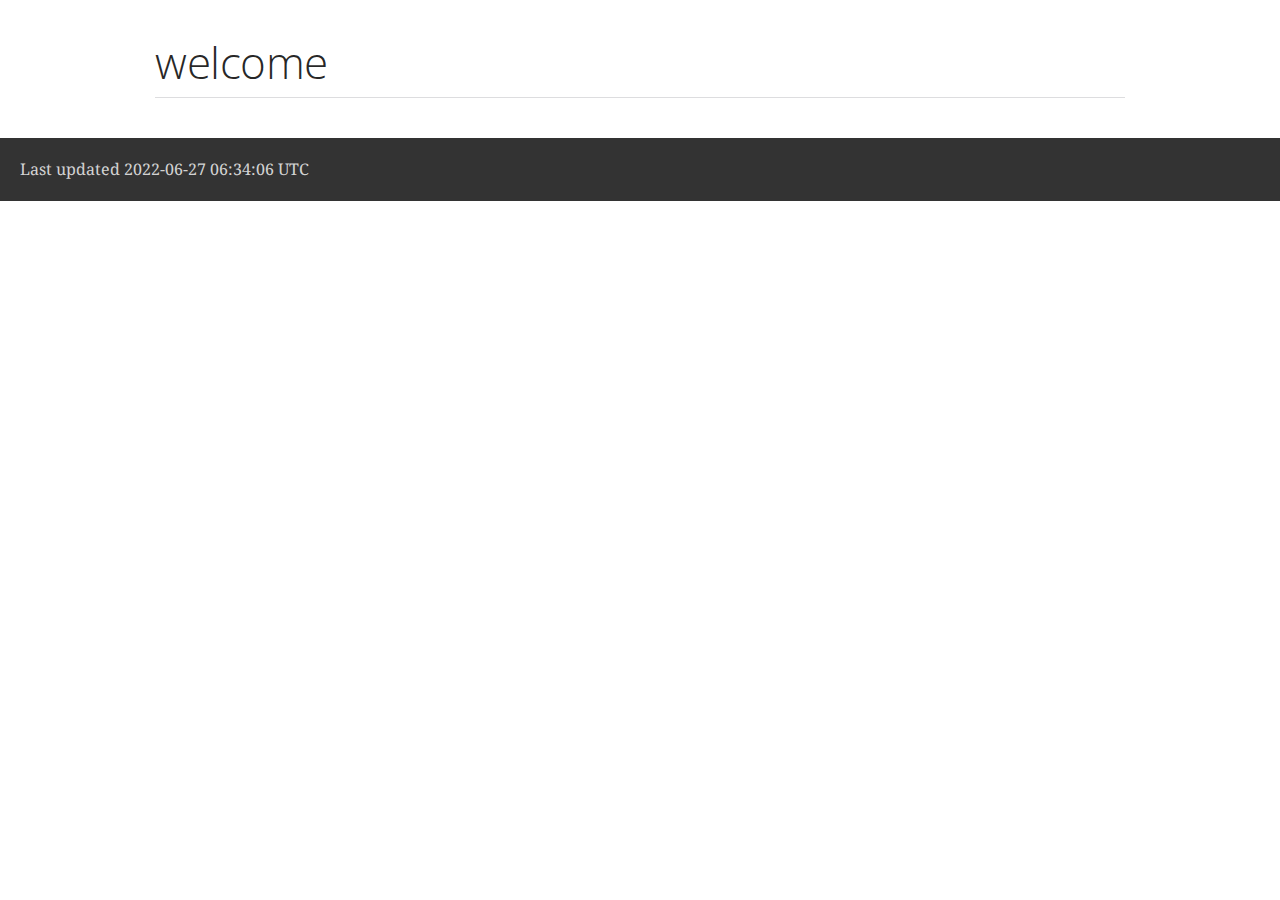
<file: docs/index.html>
<!DOCTYPE html>
<html lang="en">
<head>
<meta charset="UTF-8">
<meta http-equiv="X-UA-Compatible" content="IE=edge">
<meta name="viewport" content="width=device-width, initial-scale=1.0">
<meta name="generator" content="Asciidoctor 2.0.17">
<title>welcome</title>
<link rel="stylesheet" href="https://fonts.googleapis.com/css?family=Open+Sans:300,300italic,400,400italic,600,600italic%7CNoto+Serif:400,400italic,700,700italic%7CDroid+Sans+Mono:400,700">
<style>
/*! Asciidoctor default stylesheet | MIT License | https://asciidoctor.org */
/* Uncomment the following line when using as a custom stylesheet */
/* @import "https://fonts.googleapis.com/css?family=Open+Sans:300,300italic,400,400italic,600,600italic%7CNoto+Serif:400,400italic,700,700italic%7CDroid+Sans+Mono:400,700"; */
html{font-family:sans-serif;-webkit-text-size-adjust:100%}
a{background:none}
a:focus{outline:thin dotted}
a:active,a:hover{outline:0}
h1{font-size:2em;margin:.67em 0}
b,strong{font-weight:bold}
abbr{font-size:.9em}
abbr[title]{cursor:help;border-bottom:1px dotted #dddddf;text-decoration:none}
dfn{font-style:italic}
hr{height:0}
mark{background:#ff0;color:#000}
code,kbd,pre,samp{font-family:monospace;font-size:1em}
pre{white-space:pre-wrap}
q{quotes:"\201C" "\201D" "\2018" "\2019"}
small{font-size:80%}
sub,sup{font-size:75%;line-height:0;position:relative;vertical-align:baseline}
sup{top:-.5em}
sub{bottom:-.25em}
img{border:0}
svg:not(:root){overflow:hidden}
figure{margin:0}
audio,video{display:inline-block}
audio:not([controls]){display:none;height:0}
fieldset{border:1px solid silver;margin:0 2px;padding:.35em .625em .75em}
legend{border:0;padding:0}
button,input,select,textarea{font-family:inherit;font-size:100%;margin:0}
button,input{line-height:normal}
button,select{text-transform:none}
button,html input[type=button],input[type=reset],input[type=submit]{-webkit-appearance:button;cursor:pointer}
button[disabled],html input[disabled]{cursor:default}
input[type=checkbox],input[type=radio]{padding:0}
button::-moz-focus-inner,input::-moz-focus-inner{border:0;padding:0}
textarea{overflow:auto;vertical-align:top}
table{border-collapse:collapse;border-spacing:0}
*,::before,::after{box-sizing:border-box}
html,body{font-size:100%}
body{background:#fff;color:rgba(0,0,0,.8);padding:0;margin:0;font-family:"Noto Serif","DejaVu Serif",serif;line-height:1;position:relative;cursor:auto;-moz-tab-size:4;-o-tab-size:4;tab-size:4;word-wrap:anywhere;-moz-osx-font-smoothing:grayscale;-webkit-font-smoothing:antialiased}
a:hover{cursor:pointer}
img,object,embed{max-width:100%;height:auto}
object,embed{height:100%}
img{-ms-interpolation-mode:bicubic}
.left{float:left!important}
.right{float:right!important}
.text-left{text-align:left!important}
.text-right{text-align:right!important}
.text-center{text-align:center!important}
.text-justify{text-align:justify!important}
.hide{display:none}
img,object,svg{display:inline-block;vertical-align:middle}
textarea{height:auto;min-height:50px}
select{width:100%}
.subheader,.admonitionblock td.content>.title,.audioblock>.title,.exampleblock>.title,.imageblock>.title,.listingblock>.title,.literalblock>.title,.stemblock>.title,.openblock>.title,.paragraph>.title,.quoteblock>.title,table.tableblock>.title,.verseblock>.title,.videoblock>.title,.dlist>.title,.olist>.title,.ulist>.title,.qlist>.title,.hdlist>.title{line-height:1.45;color:#7a2518;font-weight:400;margin-top:0;margin-bottom:.25em}
div,dl,dt,dd,ul,ol,li,h1,h2,h3,#toctitle,.sidebarblock>.content>.title,h4,h5,h6,pre,form,p,blockquote,th,td{margin:0;padding:0}
a{color:#2156a5;text-decoration:underline;line-height:inherit}
a:hover,a:focus{color:#1d4b8f}
a img{border:0}
p{line-height:1.6;margin-bottom:1.25em;text-rendering:optimizeLegibility}
p aside{font-size:.875em;line-height:1.35;font-style:italic}
h1,h2,h3,#toctitle,.sidebarblock>.content>.title,h4,h5,h6{font-family:"Open Sans","DejaVu Sans",sans-serif;font-weight:300;font-style:normal;color:#ba3925;text-rendering:optimizeLegibility;margin-top:1em;margin-bottom:.5em;line-height:1.0125em}
h1 small,h2 small,h3 small,#toctitle small,.sidebarblock>.content>.title small,h4 small,h5 small,h6 small{font-size:60%;color:#e99b8f;line-height:0}
h1{font-size:2.125em}
h2{font-size:1.6875em}
h3,#toctitle,.sidebarblock>.content>.title{font-size:1.375em}
h4,h5{font-size:1.125em}
h6{font-size:1em}
hr{border:solid #dddddf;border-width:1px 0 0;clear:both;margin:1.25em 0 1.1875em}
em,i{font-style:italic;line-height:inherit}
strong,b{font-weight:bold;line-height:inherit}
small{font-size:60%;line-height:inherit}
code{font-family:"Droid Sans Mono","DejaVu Sans Mono",monospace;font-weight:400;color:rgba(0,0,0,.9)}
ul,ol,dl{line-height:1.6;margin-bottom:1.25em;list-style-position:outside;font-family:inherit}
ul,ol{margin-left:1.5em}
ul li ul,ul li ol{margin-left:1.25em;margin-bottom:0}
ul.square li ul,ul.circle li ul,ul.disc li ul{list-style:inherit}
ul.square{list-style-type:square}
ul.circle{list-style-type:circle}
ul.disc{list-style-type:disc}
ol li ul,ol li ol{margin-left:1.25em;margin-bottom:0}
dl dt{margin-bottom:.3125em;font-weight:bold}
dl dd{margin-bottom:1.25em}
blockquote{margin:0 0 1.25em;padding:.5625em 1.25em 0 1.1875em;border-left:1px solid #ddd}
blockquote,blockquote p{line-height:1.6;color:rgba(0,0,0,.85)}
@media screen and (min-width:768px){h1,h2,h3,#toctitle,.sidebarblock>.content>.title,h4,h5,h6{line-height:1.2}
h1{font-size:2.75em}
h2{font-size:2.3125em}
h3,#toctitle,.sidebarblock>.content>.title{font-size:1.6875em}
h4{font-size:1.4375em}}
table{background:#fff;margin-bottom:1.25em;border:1px solid #dedede;word-wrap:normal}
table thead,table tfoot{background:#f7f8f7}
table thead tr th,table thead tr td,table tfoot tr th,table tfoot tr td{padding:.5em .625em .625em;font-size:inherit;color:rgba(0,0,0,.8);text-align:left}
table tr th,table tr td{padding:.5625em .625em;font-size:inherit;color:rgba(0,0,0,.8)}
table tr.even,table tr.alt{background:#f8f8f7}
table thead tr th,table tfoot tr th,table tbody tr td,table tr td,table tfoot tr td{line-height:1.6}
h1,h2,h3,#toctitle,.sidebarblock>.content>.title,h4,h5,h6{line-height:1.2;word-spacing:-.05em}
h1 strong,h2 strong,h3 strong,#toctitle strong,.sidebarblock>.content>.title strong,h4 strong,h5 strong,h6 strong{font-weight:400}
.center{margin-left:auto;margin-right:auto}
.stretch{width:100%}
.clearfix::before,.clearfix::after,.float-group::before,.float-group::after{content:" ";display:table}
.clearfix::after,.float-group::after{clear:both}
:not(pre).nobreak{word-wrap:normal}
:not(pre).nowrap{white-space:nowrap}
:not(pre).pre-wrap{white-space:pre-wrap}
:not(pre):not([class^=L])>code{font-size:.9375em;font-style:normal!important;letter-spacing:0;padding:.1em .5ex;word-spacing:-.15em;background:#f7f7f8;border-radius:4px;line-height:1.45;text-rendering:optimizeSpeed}
pre{color:rgba(0,0,0,.9);font-family:"Droid Sans Mono","DejaVu Sans Mono",monospace;line-height:1.45;text-rendering:optimizeSpeed}
pre code,pre pre{color:inherit;font-size:inherit;line-height:inherit}
pre>code{display:block}
pre.nowrap,pre.nowrap pre{white-space:pre;word-wrap:normal}
em em{font-style:normal}
strong strong{font-weight:400}
.keyseq{color:rgba(51,51,51,.8)}
kbd{font-family:"Droid Sans Mono","DejaVu Sans Mono",monospace;display:inline-block;color:rgba(0,0,0,.8);font-size:.65em;line-height:1.45;background:#f7f7f7;border:1px solid #ccc;border-radius:3px;box-shadow:0 1px 0 rgba(0,0,0,.2),inset 0 0 0 .1em #fff;margin:0 .15em;padding:.2em .5em;vertical-align:middle;position:relative;top:-.1em;white-space:nowrap}
.keyseq kbd:first-child{margin-left:0}
.keyseq kbd:last-child{margin-right:0}
.menuseq,.menuref{color:#000}
.menuseq b:not(.caret),.menuref{font-weight:inherit}
.menuseq{word-spacing:-.02em}
.menuseq b.caret{font-size:1.25em;line-height:.8}
.menuseq i.caret{font-weight:bold;text-align:center;width:.45em}
b.button::before,b.button::after{position:relative;top:-1px;font-weight:400}
b.button::before{content:"[";padding:0 3px 0 2px}
b.button::after{content:"]";padding:0 2px 0 3px}
p a>code:hover{color:rgba(0,0,0,.9)}
#header,#content,#footnotes,#footer{width:100%;margin:0 auto;max-width:62.5em;*zoom:1;position:relative;padding-left:.9375em;padding-right:.9375em}
#header::before,#header::after,#content::before,#content::after,#footnotes::before,#footnotes::after,#footer::before,#footer::after{content:" ";display:table}
#header::after,#content::after,#footnotes::after,#footer::after{clear:both}
#content{margin-top:1.25em}
#content::before{content:none}
#header>h1:first-child{color:rgba(0,0,0,.85);margin-top:2.25rem;margin-bottom:0}
#header>h1:first-child+#toc{margin-top:8px;border-top:1px solid #dddddf}
#header>h1:only-child,body.toc2 #header>h1:nth-last-child(2){border-bottom:1px solid #dddddf;padding-bottom:8px}
#header .details{border-bottom:1px solid #dddddf;line-height:1.45;padding-top:.25em;padding-bottom:.25em;padding-left:.25em;color:rgba(0,0,0,.6);display:flex;flex-flow:row wrap}
#header .details span:first-child{margin-left:-.125em}
#header .details span.email a{color:rgba(0,0,0,.85)}
#header .details br{display:none}
#header .details br+span::before{content:"\00a0\2013\00a0"}
#header .details br+span.author::before{content:"\00a0\22c5\00a0";color:rgba(0,0,0,.85)}
#header .details br+span#revremark::before{content:"\00a0|\00a0"}
#header #revnumber{text-transform:capitalize}
#header #revnumber::after{content:"\00a0"}
#content>h1:first-child:not([class]){color:rgba(0,0,0,.85);border-bottom:1px solid #dddddf;padding-bottom:8px;margin-top:0;padding-top:1rem;margin-bottom:1.25rem}
#toc{border-bottom:1px solid #e7e7e9;padding-bottom:.5em}
#toc>ul{margin-left:.125em}
#toc ul.sectlevel0>li>a{font-style:italic}
#toc ul.sectlevel0 ul.sectlevel1{margin:.5em 0}
#toc ul{font-family:"Open Sans","DejaVu Sans",sans-serif;list-style-type:none}
#toc li{line-height:1.3334;margin-top:.3334em}
#toc a{text-decoration:none}
#toc a:active{text-decoration:underline}
#toctitle{color:#7a2518;font-size:1.2em}
@media screen and (min-width:768px){#toctitle{font-size:1.375em}
body.toc2{padding-left:15em;padding-right:0}
#toc.toc2{margin-top:0!important;background:#f8f8f7;position:fixed;width:15em;left:0;top:0;border-right:1px solid #e7e7e9;border-top-width:0!important;border-bottom-width:0!important;z-index:1000;padding:1.25em 1em;height:100%;overflow:auto}
#toc.toc2 #toctitle{margin-top:0;margin-bottom:.8rem;font-size:1.2em}
#toc.toc2>ul{font-size:.9em;margin-bottom:0}
#toc.toc2 ul ul{margin-left:0;padding-left:1em}
#toc.toc2 ul.sectlevel0 ul.sectlevel1{padding-left:0;margin-top:.5em;margin-bottom:.5em}
body.toc2.toc-right{padding-left:0;padding-right:15em}
body.toc2.toc-right #toc.toc2{border-right-width:0;border-left:1px solid #e7e7e9;left:auto;right:0}}
@media screen and (min-width:1280px){body.toc2{padding-left:20em;padding-right:0}
#toc.toc2{width:20em}
#toc.toc2 #toctitle{font-size:1.375em}
#toc.toc2>ul{font-size:.95em}
#toc.toc2 ul ul{padding-left:1.25em}
body.toc2.toc-right{padding-left:0;padding-right:20em}}
#content #toc{border:1px solid #e0e0dc;margin-bottom:1.25em;padding:1.25em;background:#f8f8f7;border-radius:4px}
#content #toc>:first-child{margin-top:0}
#content #toc>:last-child{margin-bottom:0}
#footer{max-width:none;background:rgba(0,0,0,.8);padding:1.25em}
#footer-text{color:hsla(0,0%,100%,.8);line-height:1.44}
#content{margin-bottom:.625em}
.sect1{padding-bottom:.625em}
@media screen and (min-width:768px){#content{margin-bottom:1.25em}
.sect1{padding-bottom:1.25em}}
.sect1:last-child{padding-bottom:0}
.sect1+.sect1{border-top:1px solid #e7e7e9}
#content h1>a.anchor,h2>a.anchor,h3>a.anchor,#toctitle>a.anchor,.sidebarblock>.content>.title>a.anchor,h4>a.anchor,h5>a.anchor,h6>a.anchor{position:absolute;z-index:1001;width:1.5ex;margin-left:-1.5ex;display:block;text-decoration:none!important;visibility:hidden;text-align:center;font-weight:400}
#content h1>a.anchor::before,h2>a.anchor::before,h3>a.anchor::before,#toctitle>a.anchor::before,.sidebarblock>.content>.title>a.anchor::before,h4>a.anchor::before,h5>a.anchor::before,h6>a.anchor::before{content:"\00A7";font-size:.85em;display:block;padding-top:.1em}
#content h1:hover>a.anchor,#content h1>a.anchor:hover,h2:hover>a.anchor,h2>a.anchor:hover,h3:hover>a.anchor,#toctitle:hover>a.anchor,.sidebarblock>.content>.title:hover>a.anchor,h3>a.anchor:hover,#toctitle>a.anchor:hover,.sidebarblock>.content>.title>a.anchor:hover,h4:hover>a.anchor,h4>a.anchor:hover,h5:hover>a.anchor,h5>a.anchor:hover,h6:hover>a.anchor,h6>a.anchor:hover{visibility:visible}
#content h1>a.link,h2>a.link,h3>a.link,#toctitle>a.link,.sidebarblock>.content>.title>a.link,h4>a.link,h5>a.link,h6>a.link{color:#ba3925;text-decoration:none}
#content h1>a.link:hover,h2>a.link:hover,h3>a.link:hover,#toctitle>a.link:hover,.sidebarblock>.content>.title>a.link:hover,h4>a.link:hover,h5>a.link:hover,h6>a.link:hover{color:#a53221}
details,.audioblock,.imageblock,.literalblock,.listingblock,.stemblock,.videoblock{margin-bottom:1.25em}
details{margin-left:1.25rem}
details>summary{cursor:pointer;display:block;position:relative;line-height:1.6;margin-bottom:.625rem;outline:none;-webkit-tap-highlight-color:transparent}
details>summary::-webkit-details-marker{display:none}
details>summary::before{content:"";border:solid transparent;border-left:solid;border-width:.3em 0 .3em .5em;position:absolute;top:.5em;left:-1.25rem;transform:translateX(15%)}
details[open]>summary::before{border:solid transparent;border-top:solid;border-width:.5em .3em 0;transform:translateY(15%)}
details>summary::after{content:"";width:1.25rem;height:1em;position:absolute;top:.3em;left:-1.25rem}
.admonitionblock td.content>.title,.audioblock>.title,.exampleblock>.title,.imageblock>.title,.listingblock>.title,.literalblock>.title,.stemblock>.title,.openblock>.title,.paragraph>.title,.quoteblock>.title,table.tableblock>.title,.verseblock>.title,.videoblock>.title,.dlist>.title,.olist>.title,.ulist>.title,.qlist>.title,.hdlist>.title{text-rendering:optimizeLegibility;text-align:left;font-family:"Noto Serif","DejaVu Serif",serif;font-size:1rem;font-style:italic}
table.tableblock.fit-content>caption.title{white-space:nowrap;width:0}
.paragraph.lead>p,#preamble>.sectionbody>[class=paragraph]:first-of-type p{font-size:1.21875em;line-height:1.6;color:rgba(0,0,0,.85)}
.admonitionblock>table{border-collapse:separate;border:0;background:none;width:100%}
.admonitionblock>table td.icon{text-align:center;width:80px}
.admonitionblock>table td.icon img{max-width:none}
.admonitionblock>table td.icon .title{font-weight:bold;font-family:"Open Sans","DejaVu Sans",sans-serif;text-transform:uppercase}
.admonitionblock>table td.content{padding-left:1.125em;padding-right:1.25em;border-left:1px solid #dddddf;color:rgba(0,0,0,.6);word-wrap:anywhere}
.admonitionblock>table td.content>:last-child>:last-child{margin-bottom:0}
.exampleblock>.content{border:1px solid #e6e6e6;margin-bottom:1.25em;padding:1.25em;background:#fff;border-radius:4px}
.exampleblock>.content>:first-child{margin-top:0}
.exampleblock>.content>:last-child{margin-bottom:0}
.sidebarblock{border:1px solid #dbdbd6;margin-bottom:1.25em;padding:1.25em;background:#f3f3f2;border-radius:4px}
.sidebarblock>:first-child{margin-top:0}
.sidebarblock>:last-child{margin-bottom:0}
.sidebarblock>.content>.title{color:#7a2518;margin-top:0;text-align:center}
.exampleblock>.content>:last-child>:last-child,.exampleblock>.content .olist>ol>li:last-child>:last-child,.exampleblock>.content .ulist>ul>li:last-child>:last-child,.exampleblock>.content .qlist>ol>li:last-child>:last-child,.sidebarblock>.content>:last-child>:last-child,.sidebarblock>.content .olist>ol>li:last-child>:last-child,.sidebarblock>.content .ulist>ul>li:last-child>:last-child,.sidebarblock>.content .qlist>ol>li:last-child>:last-child{margin-bottom:0}
.literalblock pre,.listingblock>.content>pre{border-radius:4px;overflow-x:auto;padding:1em;font-size:.8125em}
@media screen and (min-width:768px){.literalblock pre,.listingblock>.content>pre{font-size:.90625em}}
@media screen and (min-width:1280px){.literalblock pre,.listingblock>.content>pre{font-size:1em}}
.literalblock pre,.listingblock>.content>pre:not(.highlight),.listingblock>.content>pre[class=highlight],.listingblock>.content>pre[class^="highlight "]{background:#f7f7f8}
.literalblock.output pre{color:#f7f7f8;background:rgba(0,0,0,.9)}
.listingblock>.content{position:relative}
.listingblock code[data-lang]::before{display:none;content:attr(data-lang);position:absolute;font-size:.75em;top:.425rem;right:.5rem;line-height:1;text-transform:uppercase;color:inherit;opacity:.5}
.listingblock:hover code[data-lang]::before{display:block}
.listingblock.terminal pre .command::before{content:attr(data-prompt);padding-right:.5em;color:inherit;opacity:.5}
.listingblock.terminal pre .command:not([data-prompt])::before{content:"$"}
.listingblock pre.highlightjs{padding:0}
.listingblock pre.highlightjs>code{padding:1em;border-radius:4px}
.listingblock pre.prettyprint{border-width:0}
.prettyprint{background:#f7f7f8}
pre.prettyprint .linenums{line-height:1.45;margin-left:2em}
pre.prettyprint li{background:none;list-style-type:inherit;padding-left:0}
pre.prettyprint li code[data-lang]::before{opacity:1}
pre.prettyprint li:not(:first-child) code[data-lang]::before{display:none}
table.linenotable{border-collapse:separate;border:0;margin-bottom:0;background:none}
table.linenotable td[class]{color:inherit;vertical-align:top;padding:0;line-height:inherit;white-space:normal}
table.linenotable td.code{padding-left:.75em}
table.linenotable td.linenos,pre.pygments .linenos{border-right:1px solid;opacity:.35;padding-right:.5em;-webkit-user-select:none;-moz-user-select:none;-ms-user-select:none;user-select:none}
pre.pygments span.linenos{display:inline-block;margin-right:.75em}
.quoteblock{margin:0 1em 1.25em 1.5em;display:table}
.quoteblock:not(.excerpt)>.title{margin-left:-1.5em;margin-bottom:.75em}
.quoteblock blockquote,.quoteblock p{color:rgba(0,0,0,.85);font-size:1.15rem;line-height:1.75;word-spacing:.1em;letter-spacing:0;font-style:italic;text-align:justify}
.quoteblock blockquote{margin:0;padding:0;border:0}
.quoteblock blockquote::before{content:"\201c";float:left;font-size:2.75em;font-weight:bold;line-height:.6em;margin-left:-.6em;color:#7a2518;text-shadow:0 1px 2px rgba(0,0,0,.1)}
.quoteblock blockquote>.paragraph:last-child p{margin-bottom:0}
.quoteblock .attribution{margin-top:.75em;margin-right:.5ex;text-align:right}
.verseblock{margin:0 1em 1.25em}
.verseblock pre{font-family:"Open Sans","DejaVu Sans",sans-serif;font-size:1.15rem;color:rgba(0,0,0,.85);font-weight:300;text-rendering:optimizeLegibility}
.verseblock pre strong{font-weight:400}
.verseblock .attribution{margin-top:1.25rem;margin-left:.5ex}
.quoteblock .attribution,.verseblock .attribution{font-size:.9375em;line-height:1.45;font-style:italic}
.quoteblock .attribution br,.verseblock .attribution br{display:none}
.quoteblock .attribution cite,.verseblock .attribution cite{display:block;letter-spacing:-.025em;color:rgba(0,0,0,.6)}
.quoteblock.abstract blockquote::before,.quoteblock.excerpt blockquote::before,.quoteblock .quoteblock blockquote::before{display:none}
.quoteblock.abstract blockquote,.quoteblock.abstract p,.quoteblock.excerpt blockquote,.quoteblock.excerpt p,.quoteblock .quoteblock blockquote,.quoteblock .quoteblock p{line-height:1.6;word-spacing:0}
.quoteblock.abstract{margin:0 1em 1.25em;display:block}
.quoteblock.abstract>.title{margin:0 0 .375em;font-size:1.15em;text-align:center}
.quoteblock.excerpt>blockquote,.quoteblock .quoteblock{padding:0 0 .25em 1em;border-left:.25em solid #dddddf}
.quoteblock.excerpt,.quoteblock .quoteblock{margin-left:0}
.quoteblock.excerpt blockquote,.quoteblock.excerpt p,.quoteblock .quoteblock blockquote,.quoteblock .quoteblock p{color:inherit;font-size:1.0625rem}
.quoteblock.excerpt .attribution,.quoteblock .quoteblock .attribution{color:inherit;font-size:.85rem;text-align:left;margin-right:0}
p.tableblock:last-child{margin-bottom:0}
td.tableblock>.content{margin-bottom:1.25em;word-wrap:anywhere}
td.tableblock>.content>:last-child{margin-bottom:-1.25em}
table.tableblock,th.tableblock,td.tableblock{border:0 solid #dedede}
table.grid-all>*>tr>*{border-width:1px}
table.grid-cols>*>tr>*{border-width:0 1px}
table.grid-rows>*>tr>*{border-width:1px 0}
table.frame-all{border-width:1px}
table.frame-ends{border-width:1px 0}
table.frame-sides{border-width:0 1px}
table.frame-none>colgroup+*>:first-child>*,table.frame-sides>colgroup+*>:first-child>*{border-top-width:0}
table.frame-none>:last-child>:last-child>*,table.frame-sides>:last-child>:last-child>*{border-bottom-width:0}
table.frame-none>*>tr>:first-child,table.frame-ends>*>tr>:first-child{border-left-width:0}
table.frame-none>*>tr>:last-child,table.frame-ends>*>tr>:last-child{border-right-width:0}
table.stripes-all>*>tr,table.stripes-odd>*>tr:nth-of-type(odd),table.stripes-even>*>tr:nth-of-type(even),table.stripes-hover>*>tr:hover{background:#f8f8f7}
th.halign-left,td.halign-left{text-align:left}
th.halign-right,td.halign-right{text-align:right}
th.halign-center,td.halign-center{text-align:center}
th.valign-top,td.valign-top{vertical-align:top}
th.valign-bottom,td.valign-bottom{vertical-align:bottom}
th.valign-middle,td.valign-middle{vertical-align:middle}
table thead th,table tfoot th{font-weight:bold}
tbody tr th{background:#f7f8f7}
tbody tr th,tbody tr th p,tfoot tr th,tfoot tr th p{color:rgba(0,0,0,.8);font-weight:bold}
p.tableblock>code:only-child{background:none;padding:0}
p.tableblock{font-size:1em}
ol{margin-left:1.75em}
ul li ol{margin-left:1.5em}
dl dd{margin-left:1.125em}
dl dd:last-child,dl dd:last-child>:last-child{margin-bottom:0}
li p,ul dd,ol dd,.olist .olist,.ulist .ulist,.ulist .olist,.olist .ulist{margin-bottom:.625em}
ul.checklist,ul.none,ol.none,ul.no-bullet,ol.no-bullet,ol.unnumbered,ul.unstyled,ol.unstyled{list-style-type:none}
ul.no-bullet,ol.no-bullet,ol.unnumbered{margin-left:.625em}
ul.unstyled,ol.unstyled{margin-left:0}
li>p:empty:only-child::before{content:"";display:inline-block}
ul.checklist>li>p:first-child{margin-left:-1em}
ul.checklist>li>p:first-child>.fa-square-o:first-child,ul.checklist>li>p:first-child>.fa-check-square-o:first-child{width:1.25em;font-size:.8em;position:relative;bottom:.125em}
ul.checklist>li>p:first-child>input[type=checkbox]:first-child{margin-right:.25em}
ul.inline{display:flex;flex-flow:row wrap;list-style:none;margin:0 0 .625em -1.25em}
ul.inline>li{margin-left:1.25em}
.unstyled dl dt{font-weight:400;font-style:normal}
ol.arabic{list-style-type:decimal}
ol.decimal{list-style-type:decimal-leading-zero}
ol.loweralpha{list-style-type:lower-alpha}
ol.upperalpha{list-style-type:upper-alpha}
ol.lowerroman{list-style-type:lower-roman}
ol.upperroman{list-style-type:upper-roman}
ol.lowergreek{list-style-type:lower-greek}
.hdlist>table,.colist>table{border:0;background:none}
.hdlist>table>tbody>tr,.colist>table>tbody>tr{background:none}
td.hdlist1,td.hdlist2{vertical-align:top;padding:0 .625em}
td.hdlist1{font-weight:bold;padding-bottom:1.25em}
td.hdlist2{word-wrap:anywhere}
.literalblock+.colist,.listingblock+.colist{margin-top:-.5em}
.colist td:not([class]):first-child{padding:.4em .75em 0;line-height:1;vertical-align:top}
.colist td:not([class]):first-child img{max-width:none}
.colist td:not([class]):last-child{padding:.25em 0}
.thumb,.th{line-height:0;display:inline-block;border:4px solid #fff;box-shadow:0 0 0 1px #ddd}
.imageblock.left{margin:.25em .625em 1.25em 0}
.imageblock.right{margin:.25em 0 1.25em .625em}
.imageblock>.title{margin-bottom:0}
.imageblock.thumb,.imageblock.th{border-width:6px}
.imageblock.thumb>.title,.imageblock.th>.title{padding:0 .125em}
.image.left,.image.right{margin-top:.25em;margin-bottom:.25em;display:inline-block;line-height:0}
.image.left{margin-right:.625em}
.image.right{margin-left:.625em}
a.image{text-decoration:none;display:inline-block}
a.image object{pointer-events:none}
sup.footnote,sup.footnoteref{font-size:.875em;position:static;vertical-align:super}
sup.footnote a,sup.footnoteref a{text-decoration:none}
sup.footnote a:active,sup.footnoteref a:active{text-decoration:underline}
#footnotes{padding-top:.75em;padding-bottom:.75em;margin-bottom:.625em}
#footnotes hr{width:20%;min-width:6.25em;margin:-.25em 0 .75em;border-width:1px 0 0}
#footnotes .footnote{padding:0 .375em 0 .225em;line-height:1.3334;font-size:.875em;margin-left:1.2em;margin-bottom:.2em}
#footnotes .footnote a:first-of-type{font-weight:bold;text-decoration:none;margin-left:-1.05em}
#footnotes .footnote:last-of-type{margin-bottom:0}
#content #footnotes{margin-top:-.625em;margin-bottom:0;padding:.75em 0}
div.unbreakable{page-break-inside:avoid}
.big{font-size:larger}
.small{font-size:smaller}
.underline{text-decoration:underline}
.overline{text-decoration:overline}
.line-through{text-decoration:line-through}
.aqua{color:#00bfbf}
.aqua-background{background:#00fafa}
.black{color:#000}
.black-background{background:#000}
.blue{color:#0000bf}
.blue-background{background:#0000fa}
.fuchsia{color:#bf00bf}
.fuchsia-background{background:#fa00fa}
.gray{color:#606060}
.gray-background{background:#7d7d7d}
.green{color:#006000}
.green-background{background:#007d00}
.lime{color:#00bf00}
.lime-background{background:#00fa00}
.maroon{color:#600000}
.maroon-background{background:#7d0000}
.navy{color:#000060}
.navy-background{background:#00007d}
.olive{color:#606000}
.olive-background{background:#7d7d00}
.purple{color:#600060}
.purple-background{background:#7d007d}
.red{color:#bf0000}
.red-background{background:#fa0000}
.silver{color:#909090}
.silver-background{background:#bcbcbc}
.teal{color:#006060}
.teal-background{background:#007d7d}
.white{color:#bfbfbf}
.white-background{background:#fafafa}
.yellow{color:#bfbf00}
.yellow-background{background:#fafa00}
span.icon>.fa{cursor:default}
a span.icon>.fa{cursor:inherit}
.admonitionblock td.icon [class^="fa icon-"]{font-size:2.5em;text-shadow:1px 1px 2px rgba(0,0,0,.5);cursor:default}
.admonitionblock td.icon .icon-note::before{content:"\f05a";color:#19407c}
.admonitionblock td.icon .icon-tip::before{content:"\f0eb";text-shadow:1px 1px 2px rgba(155,155,0,.8);color:#111}
.admonitionblock td.icon .icon-warning::before{content:"\f071";color:#bf6900}
.admonitionblock td.icon .icon-caution::before{content:"\f06d";color:#bf3400}
.admonitionblock td.icon .icon-important::before{content:"\f06a";color:#bf0000}
.conum[data-value]{display:inline-block;color:#fff!important;background:rgba(0,0,0,.8);border-radius:50%;text-align:center;font-size:.75em;width:1.67em;height:1.67em;line-height:1.67em;font-family:"Open Sans","DejaVu Sans",sans-serif;font-style:normal;font-weight:bold}
.conum[data-value] *{color:#fff!important}
.conum[data-value]+b{display:none}
.conum[data-value]::after{content:attr(data-value)}
pre .conum[data-value]{position:relative;top:-.125em}
b.conum *{color:inherit!important}
.conum:not([data-value]):empty{display:none}
dt,th.tableblock,td.content,div.footnote{text-rendering:optimizeLegibility}
h1,h2,p,td.content,span.alt,summary{letter-spacing:-.01em}
p strong,td.content strong,div.footnote strong{letter-spacing:-.005em}
p,blockquote,dt,td.content,span.alt,summary{font-size:1.0625rem}
p{margin-bottom:1.25rem}
.sidebarblock p,.sidebarblock dt,.sidebarblock td.content,p.tableblock{font-size:1em}
.exampleblock>.content{background:#fffef7;border-color:#e0e0dc;box-shadow:0 1px 4px #e0e0dc}
.print-only{display:none!important}
@page{margin:1.25cm .75cm}
@media print{*{box-shadow:none!important;text-shadow:none!important}
html{font-size:80%}
a{color:inherit!important;text-decoration:underline!important}
a.bare,a[href^="#"],a[href^="mailto:"]{text-decoration:none!important}
a[href^="http:"]:not(.bare)::after,a[href^="https:"]:not(.bare)::after{content:"(" attr(href) ")";display:inline-block;font-size:.875em;padding-left:.25em}
abbr[title]{border-bottom:1px dotted}
abbr[title]::after{content:" (" attr(title) ")"}
pre,blockquote,tr,img,object,svg{page-break-inside:avoid}
thead{display:table-header-group}
svg{max-width:100%}
p,blockquote,dt,td.content{font-size:1em;orphans:3;widows:3}
h2,h3,#toctitle,.sidebarblock>.content>.title{page-break-after:avoid}
#header,#content,#footnotes,#footer{max-width:none}
#toc,.sidebarblock,.exampleblock>.content{background:none!important}
#toc{border-bottom:1px solid #dddddf!important;padding-bottom:0!important}
body.book #header{text-align:center}
body.book #header>h1:first-child{border:0!important;margin:2.5em 0 1em}
body.book #header .details{border:0!important;display:block;padding:0!important}
body.book #header .details span:first-child{margin-left:0!important}
body.book #header .details br{display:block}
body.book #header .details br+span::before{content:none!important}
body.book #toc{border:0!important;text-align:left!important;padding:0!important;margin:0!important}
body.book #toc,body.book #preamble,body.book h1.sect0,body.book .sect1>h2{page-break-before:always}
.listingblock code[data-lang]::before{display:block}
#footer{padding:0 .9375em}
.hide-on-print{display:none!important}
.print-only{display:block!important}
.hide-for-print{display:none!important}
.show-for-print{display:inherit!important}}
@media amzn-kf8,print{#header>h1:first-child{margin-top:1.25rem}
.sect1{padding:0!important}
.sect1+.sect1{border:0}
#footer{background:none}
#footer-text{color:rgba(0,0,0,.6);font-size:.9em}}
@media amzn-kf8{#header,#content,#footnotes,#footer{padding:0}}
</style>
</head>
<body class="article">
<div id="header">
<h1>welcome</h1>
</div>
<div id="content">

</div>
<div id="footer">
<div id="footer-text">
Last updated 2022-06-27 06:34:06 UTC
</div>
</div>
</body>
</html>
</file>
